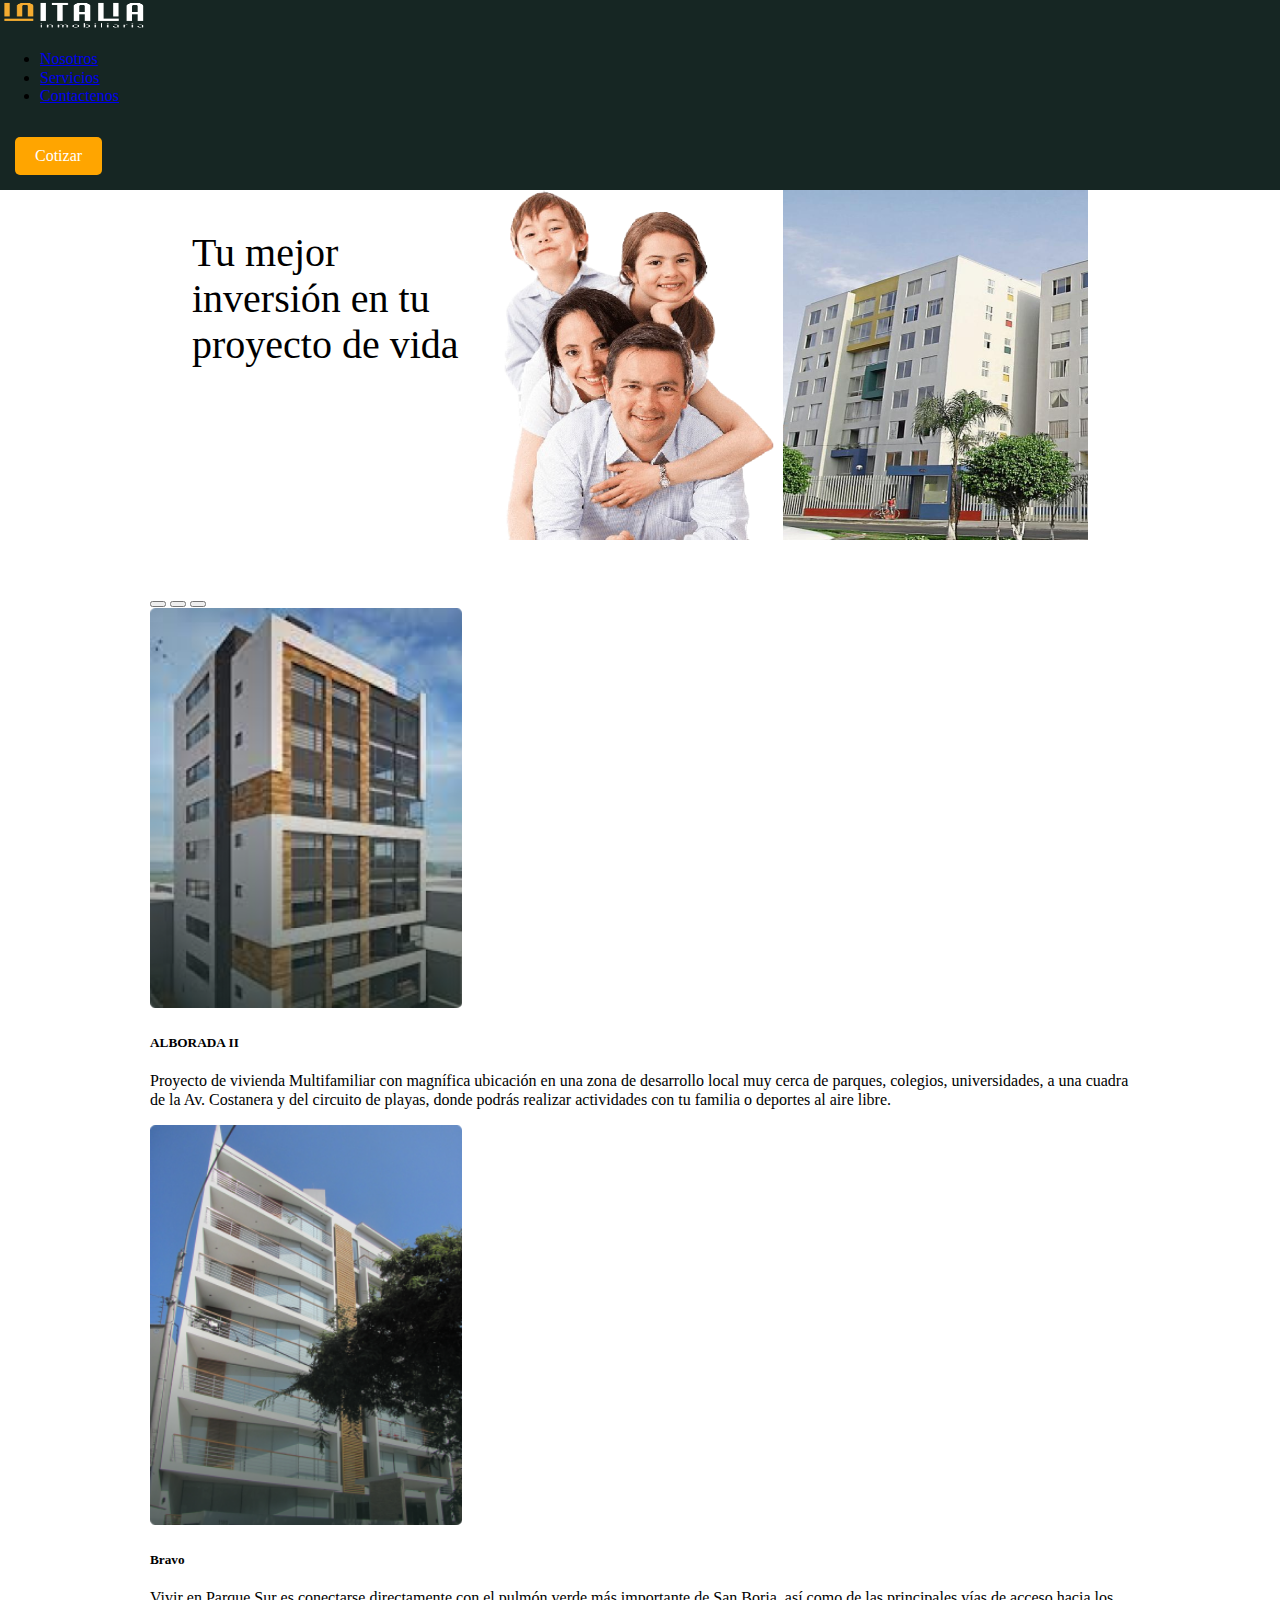
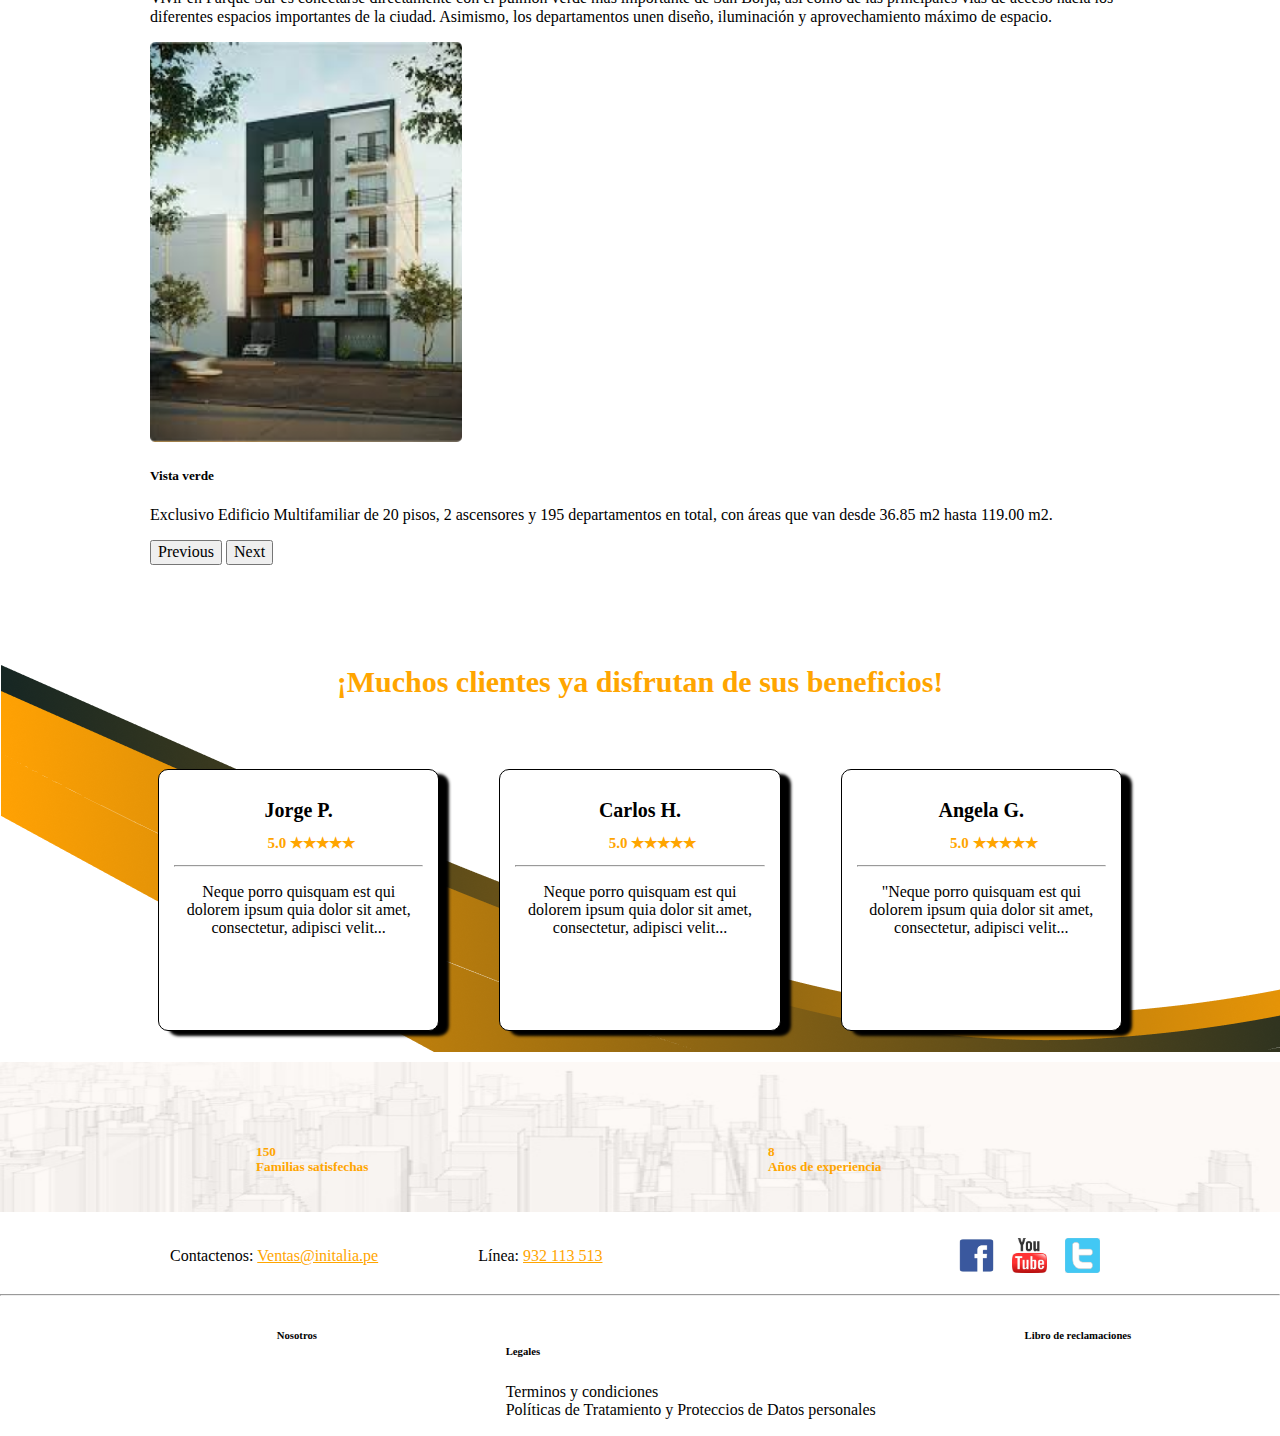
<file: index.html>
<!DOCTYPE html>
<html lang="en">
<head>
    <meta charset="UTF-8">
    <meta name="viewport" content="width=device-width, initial-scale=1.0">
    <title>Document</title>
    <link rel="stylesheet" href="style.css">
	<link rel="stylesheet" href="normalize.css">
    <link href="https://cdn.jsdelivr.net/npm/bootstrap@5.3.2/dist/css/bootstrap.min.css" rel="stylesheet" integrity="sha384-T3c6CoIi6uLrA9TneNEoa7RxnatzjcDSCmG1MXxSR1GAsXEV/Dwwykc2MPK8M2HN" crossorigin="anonymous">
</head>
<body>
    	<nav class="navbar bg-body-tertiary justify-content-end "  >
        <div class="container-fluid" id="menu">
          <a class="navbar-brand" href="index.html">
            <img src="imagenes/logo.png" alt="Logo" width="150" height="30" class="d-inline-block align-text-top">         
          </a>
        	<ul class="nav justify-content-center">
						<li class="nav-item">
							<a class="nav-link active text-light" aria-current="page" href="nosotros.html">Nosotros</a>
						</li>
						<li class="nav-item">
							<a class="nav-link text-light" href="servicios.html">Servicios</a>
						</li>
						<li class="nav-item">
							<a class="nav-link text-light" href="contactenos.html">Contactenos</a>
						</li>						
					</ul>
					<a href="cotiza.html">
						<button class="cotizar_boton">Cotizar</button></a>
        </div>
      </nav>
	
		<div class="container-index">
					<p style="font-size: 250%;">Tu mejor inversión en tu proyecto de vida</p>
					<img class="img-edi" src="./imagenes/familia.png" alt="Edificios">
					<img class="img-edi" src="./imagenes/edificios.png" alt="Edificios">			
		</div>

		<div class="main-index">
			<div id="carouselExampleCaptions" class="carousel slide" data-ride="carousel">
					<div class="carousel-indicators">
						<button type="button" data-bs-target="#carouselExampleCaptions" data-bs-slide-to="0" class="active" aria-current="true" aria-label="Slide 1"></button>
						<button type="button" data-bs-target="#carouselExampleCaptions" data-bs-slide-to="1" aria-label="Slide 2"></button>
						<button type="button" data-bs-target="#carouselExampleCaptions" data-bs-slide-to="2" aria-label="Slide 3"></button>
					</div>
					<div class="carousel-inner">
						<div class="carousel-item active">
							<img src="imagenes/imagen_card1.png" class="d-block w-100" height="400px" alt="...">
							<div class="carousel-caption d-none d-md-block">
								<h5>ALBORADA II</h5>
								<p>Proyecto de vivienda Multifamiliar con magnífica ubicación en una zona de desarrollo local muy cerca de parques, colegios, universidades, a una cuadra de la Av. Costanera y del circuito de playas, donde podrás realizar actividades con tu familia o deportes al aire libre.</p>
							</div>
						</div>
						<div class="carousel-item">
							<img src="imagenes/imagen_card2.png" class="d-block w-100" height="400px" alt="...">
							<div class="carousel-caption d-none d-md-block">
								<h5>Bravo</h5>
								<p>Vivir en Parque Sur es conectarse directamente con el pulmón verde más importante de San Borja, así como de las principales vías de acceso hacia los diferentes espacios importantes de la ciudad. Asimismo, los departamentos unen diseño, iluminación y aprovechamiento máximo de espacio.</p>
							</div>
						</div>
						<div class="carousel-item">
							<img src="imagenes/imagen_card3.png" class="d-block w-100" height="400px" alt="..." >
							<div class="carousel-caption d-none d-md-block">
								<h5>Vista verde</h5>
								<p>Exclusivo Edificio Multifamiliar de 20 pisos, 2 ascensores y 195 departamentos en total, con áreas que van desde 36.85 m2 hasta 119.00 m2.</p>
							</div>
						</div>
					</div>
					<button class="carousel-control-prev" type="button" data-bs-target="#carouselExampleCaptions" data-bs-slide="prev">
						<span class="carousel-control-prev-icon" aria-hidden="true"></span>
						<span class="visually-hidden">Previous</span>
					</button>
					<button class="carousel-control-next" type="button" data-bs-target="#carouselExampleCaptions" data-bs-slide="next">
						<span class="carousel-control-next-icon" aria-hidden="true"></span>
						<span class="visually-hidden">Next</span>
					</button>
			</div>
		</div>
		
		<section class="recomendaciones_section">
    	<h2>¡Muchos clientes ya disfrutan de sus beneficios!</h2>
			<div class="section-box">
				<div class="section-index">
					<h1>Jorge P.</h1>
					<h2>5.0 ★★★★★</h2>
					<hr>
					<p>
						Neque porro quisquam est qui dolorem ipsum quia dolor sit amet, consectetur, adipisci velit...
					</p>
				</div>
				<div class="section-index">
					<h1>Carlos H.</h1>
					<h2>5.0 ★★★★★</h2>
					<hr>
					<p>
						Neque porro quisquam est qui dolorem ipsum quia dolor sit amet, consectetur, adipisci velit...
					</p>
				</div>
				<div class="section-index">
					<h1>Angela G.</h1>
					<h2>5.0 ★★★★★</h2>
					<hr>
					<p>
						 "Neque porro quisquam est qui dolorem ipsum quia dolor sit amet, consectetur, adipisci velit...
					</p>
				</div>
			</div>
		</section>
		<div class="bannerfooter">
			<img src="imagenes/bannerfooter.png" alt="" width="100%" height="100%">
			<div class="div1"><h5>150 <br>Familias satisfechas</h5></div>
			<div class="div2"><h5>8 <br>Años de experiencia</h5></div>
		</div>
		
		<footer>
		<div class="footer1">
			<p>Contactenos: <a href="#">Ventas@initalia.pe</a></p>
			<p>Línea: <a href="#">932 113 513</a> </p>
		<div class="divfooter">
			<a href="#"><img src="imagenes/facebook.png" alt=""></a>
			<a href="#"><img src="imagenes/youtube.jpg" alt=""></a>
			<a href="#"><img src="imagenes/twiter.png" alt=""></a>
		</div>
		</div>
		<hr>
		<div class="footer2">
			<h6>Nosotros</h6>
			<ul>
				<h6>Legales</h6>
				<li>Terminos y condiciones</li>
				<li>Políticas de Tratamiento y Proteccios de Datos personales</li>
			</ul>
			<h6>Libro de reclamaciones</h6>
		</div>
		</footer>
		<script src="https://cdn.jsdelivr.net/npm/bootstrap@5.3.2/dist/js/bootstrap.bundle.min.js" integrity="sha384-C6RzsynM9kWDrMNeT87bh95OGNyZPhcTNXj1NW7RuBCsyN/o0jlpcV8Qyq46cDfL" crossorigin="anonymous"></script>
</body>
</html>
</file>
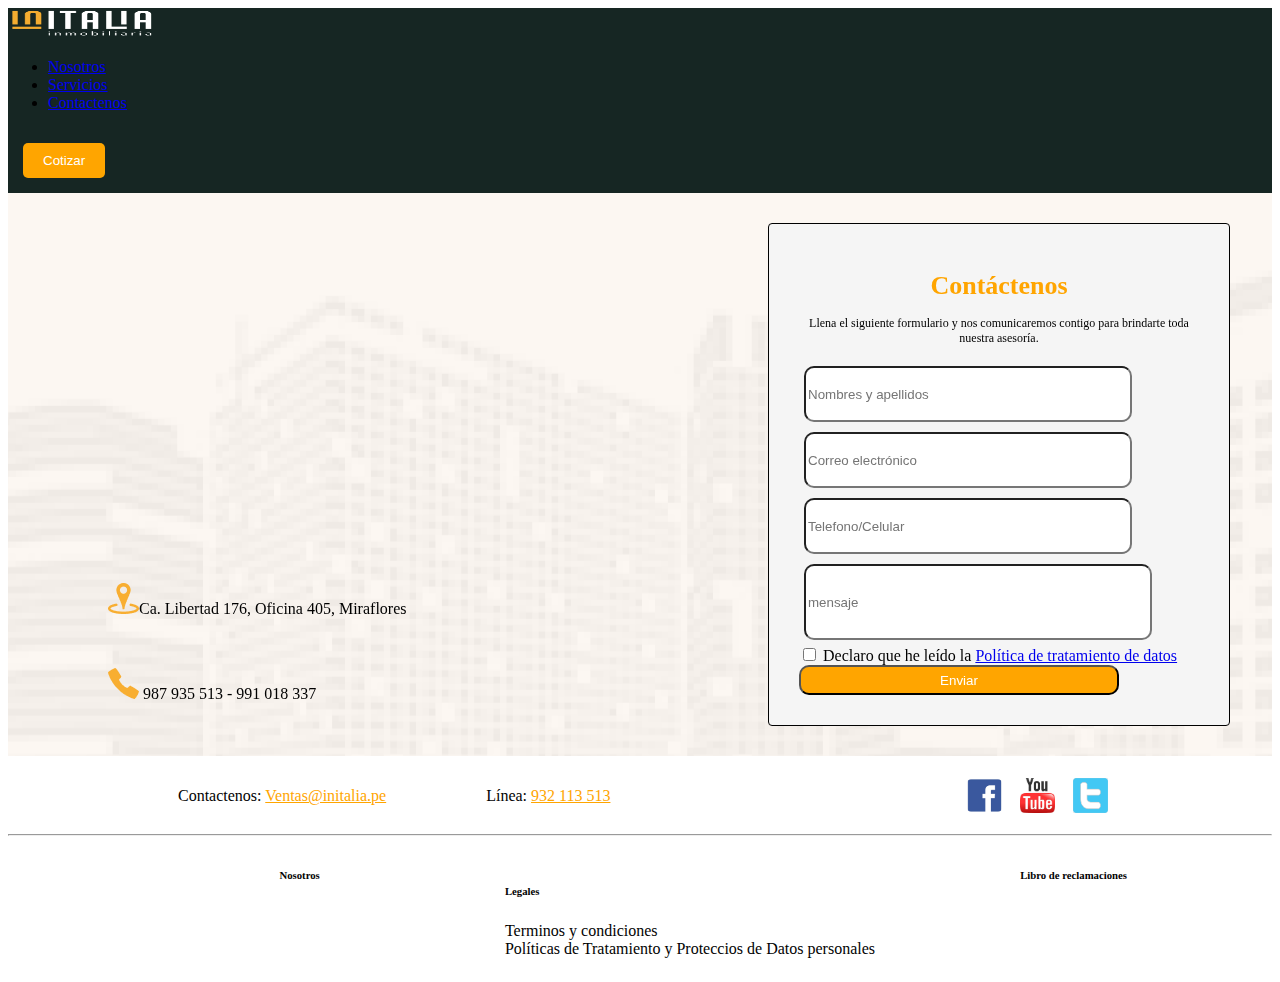
<file: contactenos.html>
<!DOCTYPE html>
<html lang="en">
<head>
    <meta charset="UTF-8">
    <meta name="viewport" content="width=device-width, initial-scale=1.0">
    <title>Document</title>
    <link rel="stylesheet" href="style.css">
    <link href="https://cdn.jsdelivr.net/npm/bootstrap@5.3.2/dist/css/bootstrap.min.css" rel="stylesheet" integrity="sha384-T3c6CoIi6uLrA9TneNEoa7RxnatzjcDSCmG1MXxSR1GAsXEV/Dwwykc2MPK8M2HN" crossorigin="anonymous">
</head>
<body>
  <nav class="navbar bg-body-tertiary justify-content-end "  >
    <div class="container-fluid" id="menu">
    	<a class="navbar-brand" href="index.html">
      	<img src="imagenes/logo.png" alt="Logo" width="150" height="30" class="d-inline-block align-text-top">         
    	</a>
        <ul class="nav justify-content-center">
					<li class="nav-item">
						<a class="nav-link active text-light" aria-current="page" href="nosotros.html">Nosotros</a>
					</li>
					<li class="nav-item">
						<a class="nav-link text-light" href="servicios.html">Servicios</a>
					</li>
					<li class="nav-item">
						<a class="nav-link text-light" href="contactenos.html">Contactenos</a>
					</li>						
				</ul>
			<a href="cotiza.html"><button class="cotizar_boton">Cotizar</button></a>
    </div>
  </nav>
	<main class="container-contactenos">
		<aside class="aside-contactenos">
			<iframe src="https://www.google.com/maps/embed?pb=!1m18!1m12!1m3!1d7206.059629156358!2d-77.03605363925907!3d-12.121402527152416!2m3!1f0!2f0!3f0!3m2!1i1024!2i768!4f13.1!3m3!1m2!1s0x9105c8180db1ae89%3A0x16dab5acce73b9df!2sCa.%20Libertad%20176%2C%20Miraflores%2015074!5e0!3m2!1ses-419!2spe!4v1703111652501!5m2!1ses-419!2spe" width="500" height="350" style="border:0;" allowfullscreen="" loading="lazy" referrerpolicy="no-referrer-when-downgrade"></iframe>
			<p><img src="imagenes/map.png" alt="">Ca. Libertad 176, Oficina 405, Miraflores</p><br>
			<p><img src="imagenes/phone.png" alt=""> 987 935 513 - 991 018 337</p>
		</aside>		
		<section class="form-contactenos">
				<h1>Contáctenos</h1>
				<p>Llena el siguiente formulario y nos comunicaremos contigo para brindarte toda nuestra asesoría.</p>
				<input class="box-form" type="text" name="nombres" id="nombres" placeholder="Nombres y apellidos">
				<input class="box-form" type="email" name="correo" id="correo" placeholder="Correo electrónico">
				<input class="box-form" type="text" name="telefono" id="telefono" placeholder="Telefono/Celular">
				<input class="box-mensaje" type="text" name="mensaje" id="mensaje" placeholder="mensaje">
				<div class="mb-3 form-check">
					<input type="checkbox" class="form-check-input" id="exampleCheck1">
					<label class="form-check-label" for="exampleCheck1">Declaro que he leído la <a href="#">Política de tratamiento de datos</a></label>
				</div>
				<input class="buton" type="submit" value="Enviar">
		</section>
	</main>
	<footer>
		<div class="footer1">
			<p>Contactenos: <a href="#">Ventas@initalia.pe</a></p>
			<p>Línea: <a href="#">932 113 513</a> </p>
		<div class="divfooter">
			<a href="#"><img src="imagenes/facebook.png" alt=""></a>
			<a href="#"><img src="imagenes/youtube.jpg" alt=""></a>
			<a href="#"><img src="imagenes/twiter.png" alt=""></a>
		</div>
		</div>
		<hr>
		<div class="footer2">
			<h6>Nosotros</h6>
			<ul>
				<h6>Legales</h6>
				<li>Terminos y condiciones</li>
				<li>Políticas de Tratamiento y Proteccios de Datos personales</li>
			</ul>
			<h6>Libro de reclamaciones</h6>
		</div>
		</footer>
    <script src="https://cdn.jsdelivr.net/npm/bootstrap@5.3.2/dist/js/bootstrap.bundle.min.js" integrity="sha384-C6RzsynM9kWDrMNeT87bh95OGNyZPhcTNXj1NW7RuBCsyN/o0jlpcV8Qyq46cDfL" crossorigin="anonymous"></script>
</body>
</html>
</file>
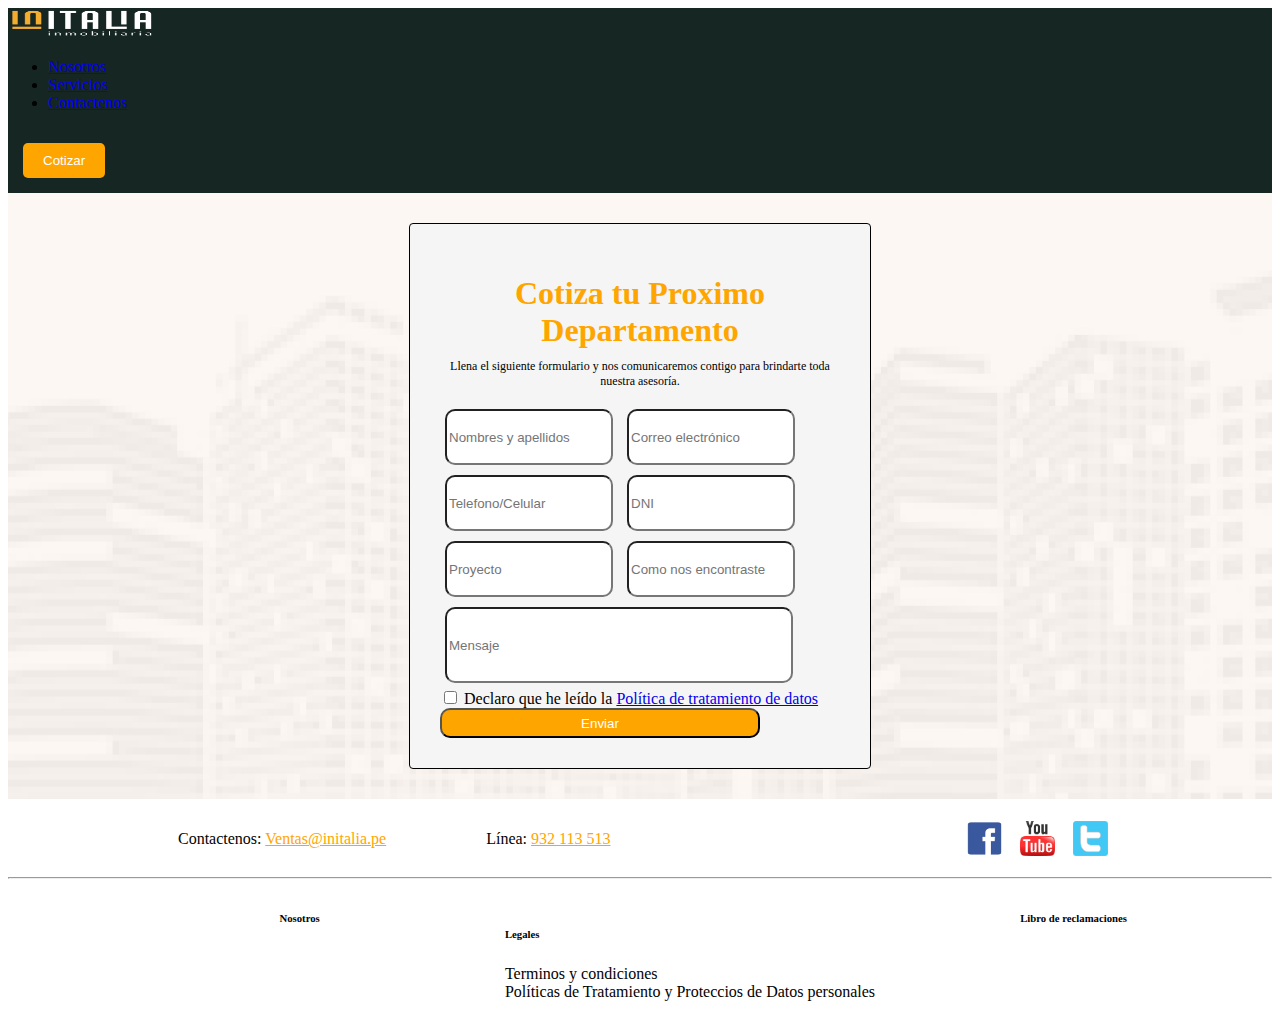
<file: cotiza.html>
<!DOCTYPE html>
<html lang="en">
<head>
    <meta charset="UTF-8">
    <meta name="viewport" content="width=device-width, initial-scale=1.0">
    <title>Document</title>
    <link rel="stylesheet" href="style.css">
    <link href="https://cdn.jsdelivr.net/npm/bootstrap@5.3.2/dist/css/bootstrap.min.css" rel="stylesheet" integrity="sha384-T3c6CoIi6uLrA9TneNEoa7RxnatzjcDSCmG1MXxSR1GAsXEV/Dwwykc2MPK8M2HN" crossorigin="anonymous">
</head>
<body>
  <nav class="navbar bg-body-tertiary justify-content-end "  >
    <div class="container-fluid" id="menu">
    	<a class="navbar-brand" href="index.html">
      	<img src="imagenes/logo.png" alt="Logo" width="150" height="30" class="d-inline-block align-text-top">         
    	</a>
        <ul class="nav justify-content-center">
					<li class="nav-item">
						<a class="nav-link active text-light" aria-current="page" href="nosotros.html">Nosotros</a>
					</li>
					<li class="nav-item">
						<a class="nav-link text-light" href="servicios.html">Servicios</a>
					</li>
					<li class="nav-item">
						<a class="nav-link text-light" href="contactenos.html">Contactenos</a>
					</li>						
				</ul>
			<a href="cotiza.html"><button class="cotizar_boton">Cotizar</button></a>
    </div>
  </nav>
	<main class="container-cotiza">	
		<section class="form-servicio">
				<h1>Cotiza tu Proximo Departamento</h1>
				<p>Llena el siguiente formulario y nos comunicaremos contigo para brindarte toda nuestra asesoría.</p>
				<input class="box-servicio" type="text" name="nombres" id="nombres" placeholder="Nombres y apellidos">
				<input class="box-servicio" type="email" name="correo" id="correo" placeholder="Correo electrónico">
        <input class="box-servicio" type="tel" name="telefono" id="telefono" placeholder="Telefono/Celular">
				<input class="box-servicio" type="tel" name="DNI" id="DNI" placeholder="DNI">
				<input class="box-servicio" type="" name="proyecto" id="proyecto" placeholder="Proyecto">
				<input class="box-servicio" type="text" name="" id="" placeholder="Como nos encontraste">
        <input class="box-mensaje" type="text" name="Mensaje" id="Mensaje" placeholder="Mensaje">
				<div class="mb-3 form-check">
					<input type="checkbox" class="form-check-input" id="exampleCheck1">
					<label class="form-check-label" for="exampleCheck1">Declaro que he leído la <a href="#">Política de tratamiento de datos</a></label>
				</div>				
				<input class="buton" type="submit" value="Enviar">
		</section>
	</main>
	<footer>
		<div class="footer1">
			<p>Contactenos: <a href="#">Ventas@initalia.pe</a></p>
			<p>Línea: <a href="#">932 113 513</a> </p>
		<div class="divfooter">
			<a href="#"><img src="imagenes/facebook.png" alt=""></a>
			<a href="#"><img src="imagenes/youtube.jpg" alt=""></a>
			<a href="#"><img src="imagenes/twiter.png" alt=""></a>
		</div>
		</div>
		<hr>
		<div class="footer2">
			<h6>Nosotros</h6>
			<ul>
				<h6>Legales</h6>
				<li>Terminos y condiciones</li>
				<li>Políticas de Tratamiento y Proteccios de Datos personales</li>
			</ul>
			<h6>Libro de reclamaciones</h6>
		</div>
		</footer>
    <script src="https://cdn.jsdelivr.net/npm/bootstrap@5.3.2/dist/js/bootstrap.bundle.min.js" integrity="sha384-C6RzsynM9kWDrMNeT87bh95OGNyZPhcTNXj1NW7RuBCsyN/o0jlpcV8Qyq46cDfL" crossorigin="anonymous"></script>
</body>
</html>
</file>
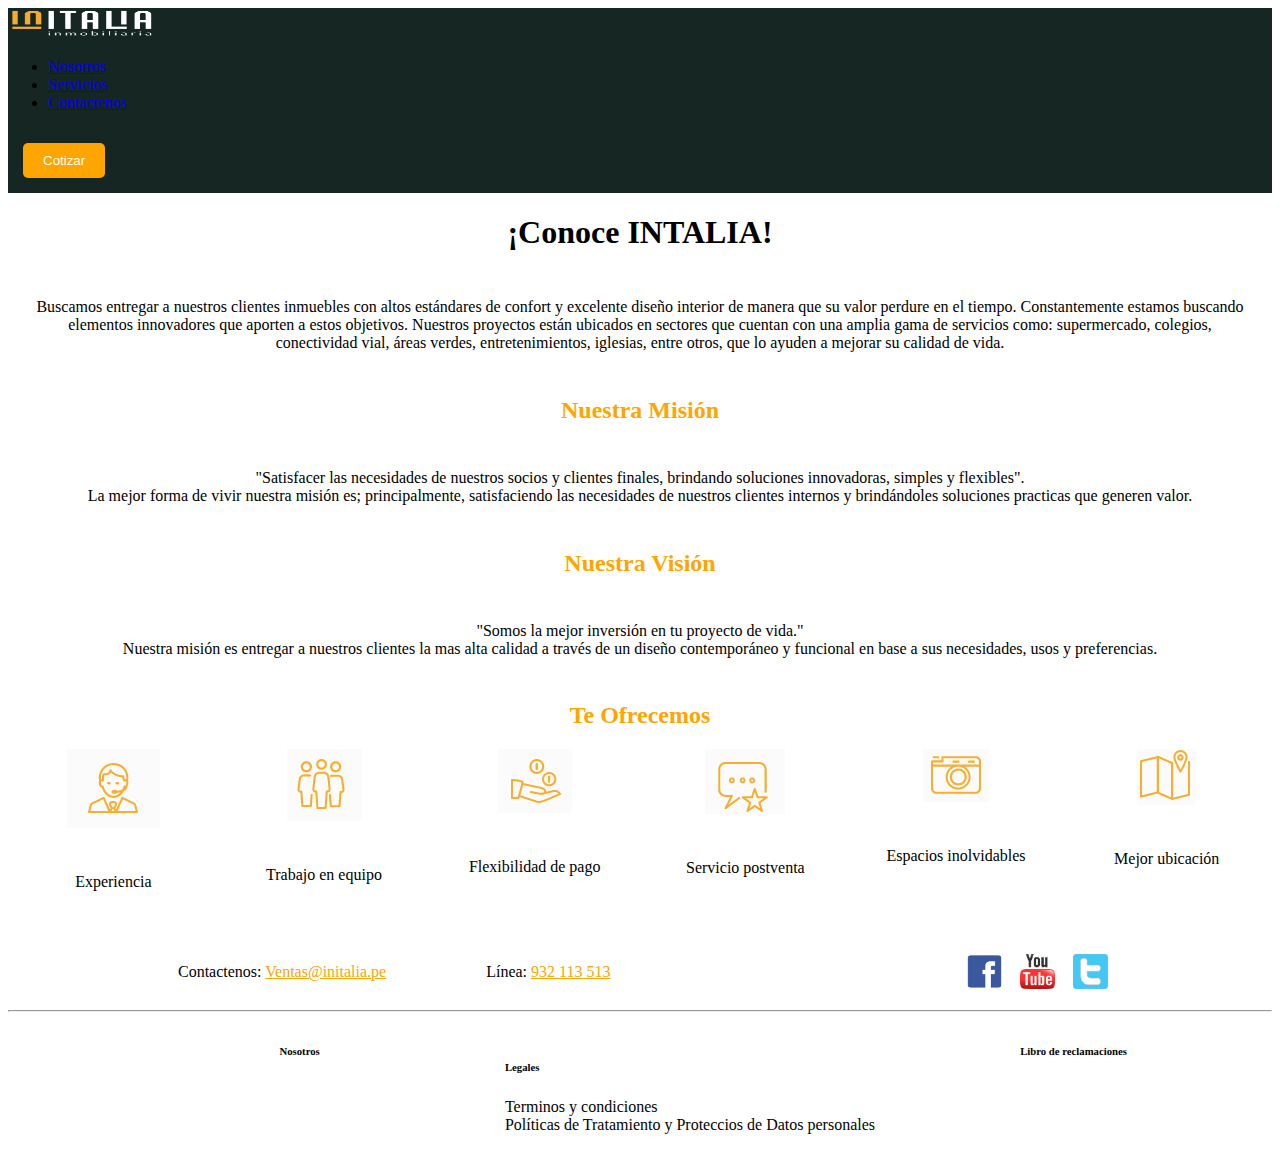
<file: nosotros.html>
<!DOCTYPE html>
<html lang="en">
<head>
    <meta charset="UTF-8">
    <meta name="viewport" content="width=device-width, initial-scale=1.0">
    <title>Document</title>
    <link rel="stylesheet" href="style.css">
    <link href="https://cdn.jsdelivr.net/npm/bootstrap@5.3.2/dist/css/bootstrap.min.css" rel="stylesheet" integrity="sha384-T3c6CoIi6uLrA9TneNEoa7RxnatzjcDSCmG1MXxSR1GAsXEV/Dwwykc2MPK8M2HN" crossorigin="anonymous">
</head>
<body>
  <nav class="navbar bg-body-tertiary justify-content-end "  >
    <div class="container-fluid" id="menu">
    	<a class="navbar-brand" href="index.html">
      	<img src="imagenes/logo.png" alt="Logo" width="150" height="30" class="d-inline-block align-text-top">         
    	</a>
        <ul class="nav justify-content-center">
					<li class="nav-item">
						<a class="nav-link active text-light" aria-current="page" href="nosotros.html">Nosotros</a>
					</li>
					<li class="nav-item">
						<a class="nav-link text-light" href="servicios.html">Servicios</a>
					</li>
					<li class="nav-item">
						<a class="nav-link text-light" href="contactenos.html">Contactenos</a>
					</li>						
				</ul>
			<a href="cotiza.html"><button class="cotizar_boton">Cotizar</button></a>
    </div>
  </nav>
	<main class="container-nosotros">
		<h1>¡Conoce INTALIA!</h1>
		<p>Buscamos entregar a nuestros clientes inmuebles con altos estándares de confort y excelente diseño interior de manera que su valor perdure en el tiempo. Constantemente estamos buscando elementos innovadores que aporten a estos objetivos. Nuestros proyectos están ubicados en sectores que cuentan con una amplia gama de servicios como: supermercado, colegios, conectividad vial, áreas verdes, entretenimientos, iglesias, entre otros, que lo ayuden a mejorar su calidad de vida.</p>
		<h2>Nuestra Misión</h2>
		<p>"Satisfacer las necesidades de nuestros socios y clientes finales, brindando soluciones innovadoras, simples y flexibles". <br>
			La mejor forma de vivir nuestra misión es; principalmente, satisfaciendo las necesidades de nuestros clientes internos y brindándoles soluciones practicas que generen valor.</p>
		<h2>Nuestra Visión</h2>
		<p>"Somos la mejor inversión en tu proyecto de vida."<br>Nuestra misión es entregar a nuestros clientes la mas alta calidad a través de un diseño contemporáneo y funcional en base a sus necesidades, usos y preferencias. </p>
		<h2>Te Ofrecemos</h2>
		<div class="container-img">
			<div class="img-nosotros"><img src="imagenes/img1.png" alt=""><p>Experiencia</p></div>
			<div class="img-nosotros"><img src="imagenes/img2.png" alt=""><p>Trabajo en equipo</p></div>
			<div class="img-nosotros"><img src="imagenes/img3.png" alt=""><p>Flexibilidad de pago</p></div>
			<div class="img-nosotros"><img src="imagenes/img4.png" alt=""><p>Servicio postventa</p></div>
			<div class="img-nosotros"><img src="imagenes/img5.png" alt=""><p>Espacios inolvidables</p></div>
			<div class="img-nosotros"><img src="imagenes/img6.png" alt=""><p>Mejor ubicación</p></div>
		</div>
	</main>
	<footer>
		<div class="footer1">
			<p>Contactenos: <a href="#">Ventas@initalia.pe</a></p>
			<p>Línea: <a href="#">932 113 513</a> </p>
		<div class="divfooter">
			<a href="#"><img src="imagenes/facebook.png" alt=""></a>
			<a href="#"><img src="imagenes/youtube.jpg" alt=""></a>
			<a href="#"><img src="imagenes/twiter.png" alt=""></a>
		</div>
		</div>
		<hr>
		<div class="footer2">
			<h6>Nosotros</h6>
			<ul>
				<h6>Legales</h6>
				<li>Terminos y condiciones</li>
				<li>Políticas de Tratamiento y Proteccios de Datos personales</li>
			</ul>
			<h6>Libro de reclamaciones</h6>
		</div>
		</footer>
    <script src="https://cdn.jsdelivr.net/npm/bootstrap@5.3.2/dist/js/bootstrap.bundle.min.js" integrity="sha384-C6RzsynM9kWDrMNeT87bh95OGNyZPhcTNXj1NW7RuBCsyN/o0jlpcV8Qyq46cDfL" crossorigin="anonymous"></script>
</body>
</html>
</file>
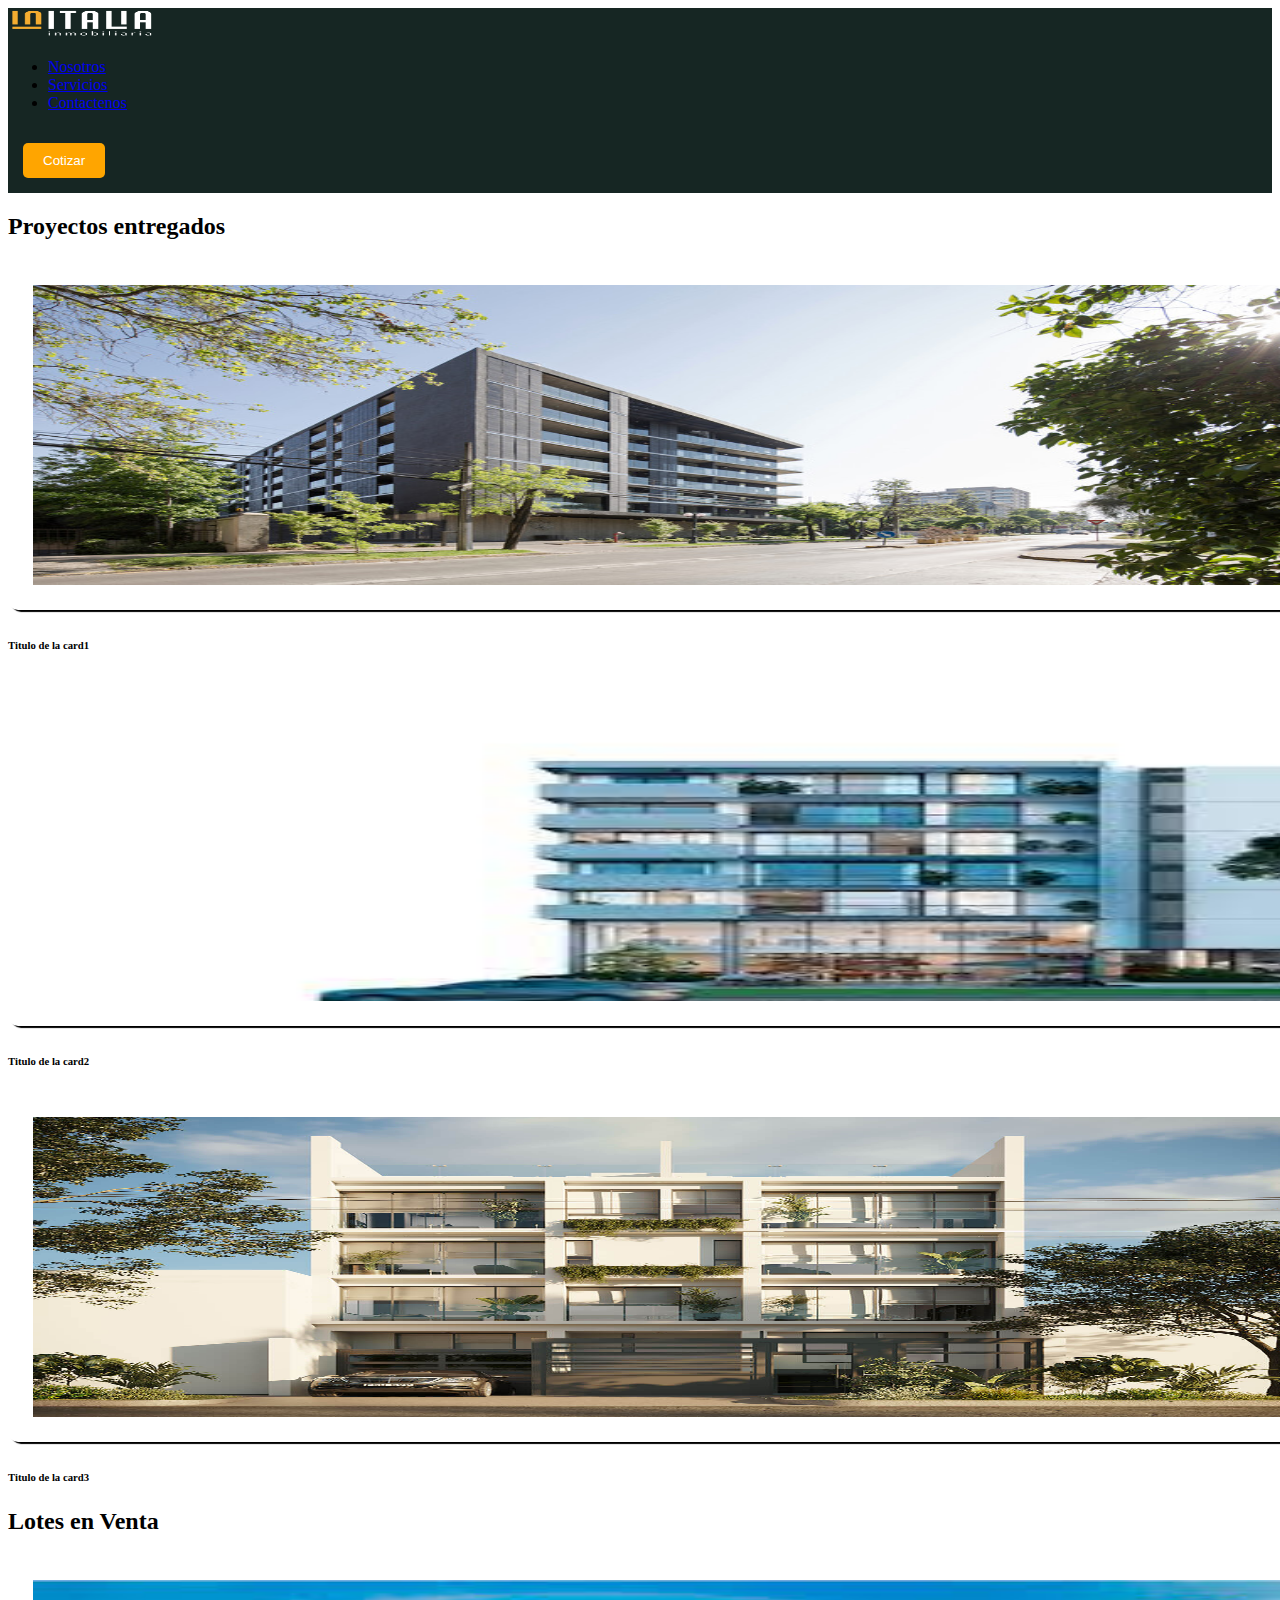
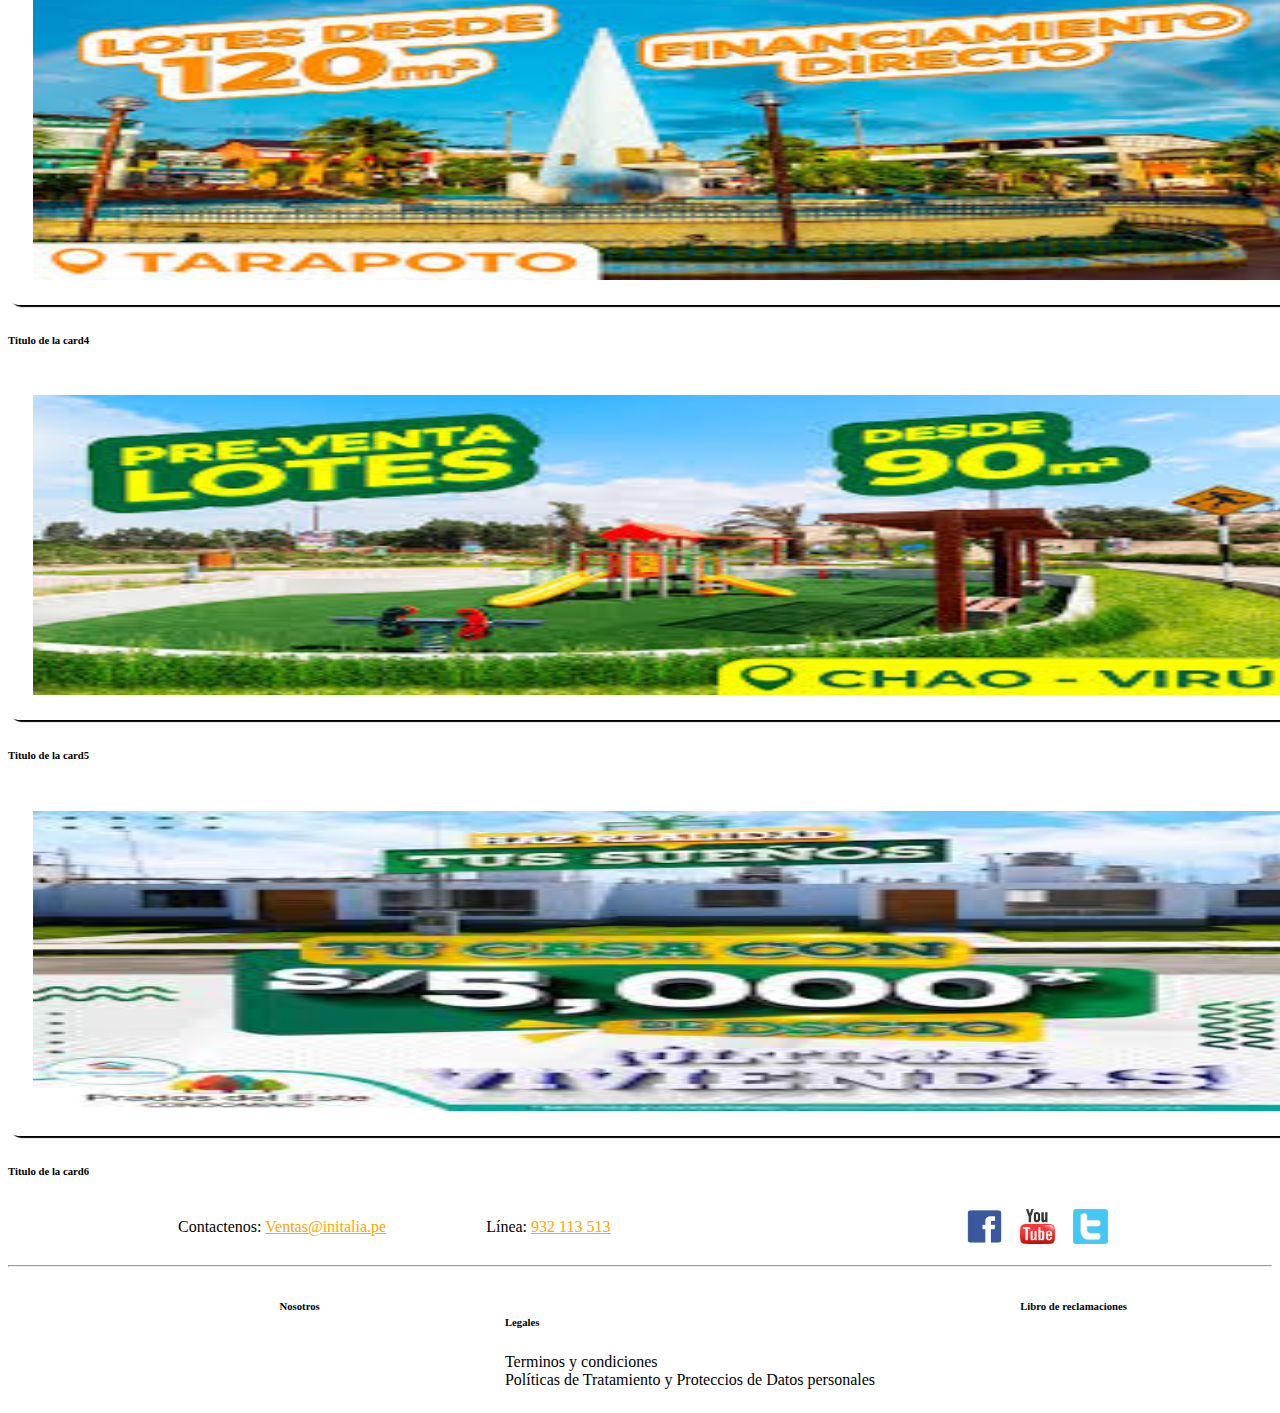
<file: servicios.html>
<!DOCTYPE html>
<html lang="en">
<head>
    <meta charset="UTF-8">
    <meta name="viewport" content="width=device-width, initial-scale=1.0">
    <title>Document</title>
    <link rel="stylesheet" href="style.css">
    <link href="https://cdn.jsdelivr.net/npm/bootstrap@5.3.2/dist/css/bootstrap.min.css" rel="stylesheet" integrity="sha384-T3c6CoIi6uLrA9TneNEoa7RxnatzjcDSCmG1MXxSR1GAsXEV/Dwwykc2MPK8M2HN" crossorigin="anonymous">
</head>
<body>
  <nav class="navbar bg-body-tertiary justify-content-end "  >
    <div class="container-fluid" id="menu">
    	<a class="navbar-brand" href="index.html">
      	<img src="imagenes/logo.png" alt="Logo" width="150" height="30" class="d-inline-block align-text-top">         
    	</a>
        <ul class="nav justify-content-center">
					<li class="nav-item">
						<a class="nav-link active text-light" aria-current="page" href="nosotros.html">Nosotros</a>
					</li>
					<li class="nav-item">
						<a class="nav-link text-light" href="servicios.html">Servicios</a>
					</li>
					<li class="nav-item">
						<a class="nav-link text-light" href="contactenos.html">Contactenos</a>
					</li>						
				</ul>
			<a href="cotiza.html"><button class="cotizar_boton">Cotizar</button></a>
    </div>
  </nav>
  <main>
	<div class="container text-center">
		<div class="row">
			<h2 class="subtitulo">Proyectos entregados</h2>
			<div class="col">
				<img class="cards" src="imagenes/card3.jpg" alt="">
				<h6>Titulo de la card1</h6>
			</div>
			<div class="col">
				<img class="cards" src="imagenes/card1.jpg" alt="">
				<h6>Titulo de la card2</h6>
			</div>
			<div class="col">
				<img class="cards" src="imagenes/card2.jpg" alt="">
				<h6>Titulo de la card3</h6>
			</div>
		</div>
		<div class="row">
			<h2 class="servicios-h">Lotes en Venta</h2>
			<div class="col">
				<img class="cards" src="imagenes/lote1.jpg" alt="">
				<h6>Titulo de la card4</h6>
			</div>
			<div class="col">
				<img class="cards" src="imagenes/lote2.jpg" alt="">
				<h6>Titulo de la card5</h6>
			</div>
			<div class="col">
				<img class="cards" src="imagenes/lote3.jpg" alt="">
				<h6>Titulo de la card6</h6>
			</div>
		</div>
	</div>
</main>	
  <footer>
		<div class="footer1">
			<p>Contactenos: <a href="#">Ventas@initalia.pe</a></p>
			<p>Línea: <a href="#">932 113 513</a> </p>
		<div class="divfooter">
			<a href="#"><img src="imagenes/facebook.png" alt=""></a>
			<a href="#"><img src="imagenes/youtube.jpg" alt=""></a>
			<a href="#"><img src="imagenes/twiter.png" alt=""></a>
		</div>
		</div>
		<hr>
		<div class="footer2">
			<h6>Nosotros</h6>
			<ul>
				<h6>Legales</h6>
				<li>Terminos y condiciones</li>
				<li>Políticas de Tratamiento y Proteccios de Datos personales</li>
			</ul>
			<h6>Libro de reclamaciones</h6>
		</div>
		</footer>
    <script src="https://cdn.jsdelivr.net/npm/bootstrap@5.3.2/dist/js/bootstrap.bundle.min.js" integrity="sha384-C6RzsynM9kWDrMNeT87bh95OGNyZPhcTNXj1NW7RuBCsyN/o0jlpcV8Qyq46cDfL" crossorigin="anonymous"></script>
</body>
</html>
</file>
<file: style.css>
/* ---------------------------------------------
   ENCABEZADO
--------------------------------------------- */
#menu{
    background-color: #162623;
}
.cotizar_boton {  /*Estilos del boton del nav*/
    background-color: orange;
    color: #ffffff;
    padding: 10px 20px;
    border: none;
    border-radius: 5px;
    cursor: pointer;
		margin: 15px;
  }
.img-edi {   /*estilos de imagenes del imdex*/
    width: 80%;
    height: 350px;		
}
.container-index {
	padding: 0px 15%;
  display: flex;
}
.main-index { /*Estilo a la seccion de carrusel*/
	padding: 50px 150px;
}
.recomendaciones_section {/*estilos de los cards del index */
    text-align: center;
    padding: 0px;
		background-image: url("imagenes/banner_section.png");
		margin: 50px 0px 10px 0px;
		height: 387px;
		width: 100%;
  }
.recomendaciones_section h2 {
    color: orange;
		font-size: 30px;		
  }
.section-box {
	display: flex;
	margin: 40px 10% 80px 10%;
	}
.section-index {
	height: 230px;
	width: 350px;
	background-color: white;
	margin: 15px 10px 15px 10px;
	border: solid 0.1px black;
	margin: 30px;
	border-radius: 10px;
	padding: 15px;
	box-shadow: 10px 5px 3px black;
	}
.section-index h1 {
	font-size: 20px;
	font-weight: bold;
}
.section-index h2{
	color: orange;
	margin-left: 10%;
	font-size: 15px;
}
.bannerfooter { /*estilo del banner antes del footer*/
	height: 150px;
	width: 100%;
	position: relative;
  display: inline-block;
	background-color: rgb(252, 247, 242);
}
.div1 {
	position:absolute;
	top: 40%;
	left: 20%;
	color: orange;
}
.div2 {
	position:absolute;
	top: 40%;
	left: 60%;
	display: flex;
	color: orange;
}
  footer {/*estilos del footer*/
    background-color: #ffffff;
    color: #020202;
  }
.footer1 {
	margin: 15px 0 10px 70px;
	display: flex;
}
.footer1 p {
	margin-left: 100px;
}
.footer1 img {
	width: 35px;
	height: 35px;
	margin: 7px;
}
.divfooter {
	margin-left: 350px;
} 
footer a {  
  color: orange;
  }
.footer2 {
	display: flex;
	margin-left: 10%;
	justify-content: space-evenly;
}
.footer2 ul li {
	list-style: none;
}
/* ---------------------------------------------
   CONTENIDO DE NOSOTROS
--------------------------------------------- */
.container-nosotros{/*Estilos del container de nosotros*/
  text-align: center;  
  }
.container-nosotros p{
  padding: 25px;
  }
.container-nosotros h2{
  color: orange;
  }
.container-img{
  display: flex;
  }
.img-nosotros{
  width: 30%;
  }
.cards {/*estilos de los cards de la pagina de servicios*/
  width: 100%;
  height: 300px;
  background-color: white;
  padding: 25px;
  transition: all 0.3s ease;
  border-radius: 10px;
  box-shadow: 3px 2px 1px black;
}
.cards:hover {
  transform: scale(1.05);
}
  
  .form-servicio{/*Estilos del formulario de cotiza*/
    width: 400px;
    background-color: whitesmoke;
    padding: 30px;
    margin: 30px 10px;
    border-radius: 4px;
    border: solid 1px black;
  }
  .form-servicio h1{
    color: orange;
    text-align: center;
    margin-bottom: 10px;
  }
  .form-servicio p{
    text-align: center;
    font-size: 12px;
    margin-bottom: 15px;
    margin-top: 10px;
  }
  .box-servicio{/*estilos de los contenedores del formulario cotiza*/
    border-radius: 10px;
    width: 40%;
    height: 50px;
    margin: 5px;
  }
  .box-mensaje{/*estilos de los contenedores del formulario cotiza*/
    border-radius: 10px;
    width: 85%;
    height: 70px;
    margin: 5px;
  }
  .form-contactenos{/*estilosdel formulario de la pagina de contactenos*/
    width: 400px;
    background-color: whitesmoke;
    padding: 30px;
    margin: 30px 10px;
    border-radius: 4px;
    border: solid 1px black;
  }
  .form-contactenos h1{
    color: orange;
    text-align: center;
    font-size: 26px;
    margin-bottom: 15px;
  }
  .form-contactenos p{
    text-align: center;
    font-size: 12px;
    margin-bottom: 15px;
    margin-top: 10px;
  }
  .box-form{/*estilos de los contenedores del formulario contactenos*/
    border-radius: 10px;
    width: 80%;
    height: 50px;
    margin: 5px;
  }
  .buton{/*Estilo del boton del formulario*/
    width: 80%;
    background-color: orange;
    color: white;
    border-radius: 10px;
    height: 30px;
  }
  .container-contactenos{/*Estilo del fondo de contactenos*/
    display: flex;
		background-image: url(imagenes/fondoformulario.png);
		background-color: rgb(252, 247, 242);
  }
  .aside-contactenos{
    margin: 20px 150px 10px 100px;
  }
  .container-cotiza{/*Estilo del fondo de cotiza*/
    display: flex;
    justify-content: center;
		background-image: url(imagenes/fondoformulario.png);
		background-color: rgb(252, 247, 242);
  }
</file>
